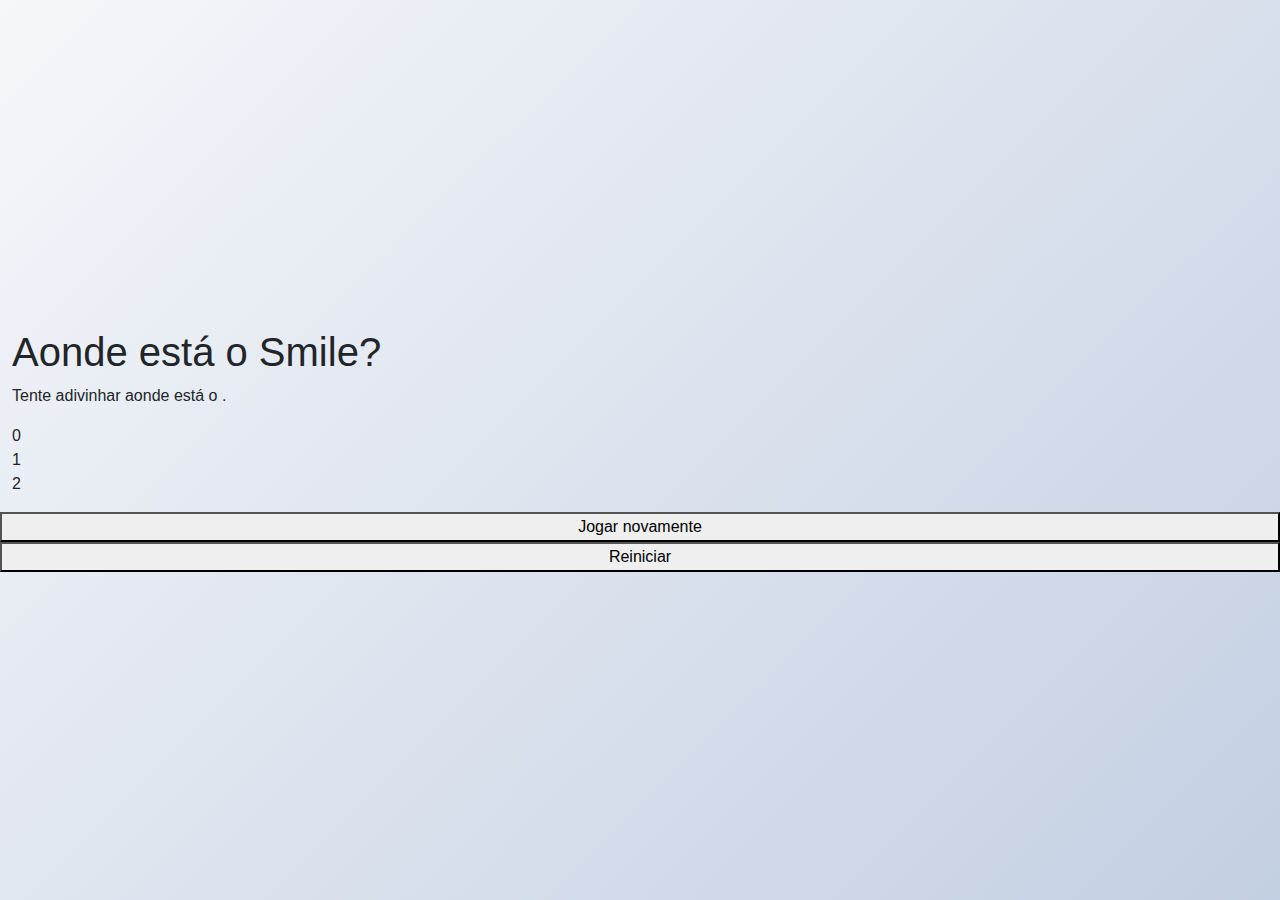
<file: jogo.html>
<!DOCTYPE html>
<html lang="pt-BR">

<head>
    <meta charset="utf-8">
    <meta name="viewport" content="width=device-width, initial-scale=1">
    <title>Aonde está o Smile?</title>
    <!-- Bootstrap 5 CSS -->
    <link href="https://cdn.jsdelivr.net/npm/bootstrap@5.3.3/dist/css/bootstrap.min.css" rel="stylesheet" integrity="sha384-QWTKZyjpPEjISv5WaRU9OFeRpok6YctnYmDr5pNlyT2bRjXh0JMhjY6hW+ALEwIH" crossorigin="anonymous">    <!-- Arquivo CSS -->
    <link rel="stylesheet" href="./css/estilo.css">
</head>

<body>

    <div id="principal" class="container-fluid">
        <h1>Aonde está o Smile?</h1>
        <p>Tente adivinhar aonde está o .</p>
  
      <div id="linha1" class="row justify-content-center">
        <div id="0" class="inicial" onclick="verifica(this)">0</div>
        <div id="1" class="inicial" onclick="verifica(this)">1</div>
        <div id="2" class="inicial" onclick="verifica(this)">2</div>
      </div>
      <div class="row justify-content-center" id="div1">
        <p id="resposta"></p>
        <button id="joganovamente">Jogar novamente</button>
        <button id="reiniciar" class="invisivel">Reiniciar</button>
      </div>
    </div>
    <script src="https://cdn.jsdelivr.net/npm/bootstrap@5.3.3/dist/js/bootstrap.bundle.min.js"
      integrity="sha384-YvpcrYf0tY3lHB60NNkmXc5s9fDVZLESaAA55NDzOxhy9GkcIdslK1eN7N6jIeHz"
      crossorigin="anonymous"></script> 
    <script src="./js/jogo.js"></script>
  </body>
</html>
</file>
<file: css/estilo.css>
:root {
  --primary: #4361ee;
  --secondary: #f72585;
  --success: #4CAF50;
  --error: #f44336;
  --gray: #6c757d;
  --light: #f8f9fa;
  --dark: #212529;
  --transition: all 0.3s ease;
}

body {
  margin: 0;
  font-family: 'Montserrat', sans-serif;
  background: linear-gradient(135deg, #f5f7fa, #c3cfe2);
  display: flex;
  justify-content: center;
  align-items: center;
  min-height: 100vh;
}

.game-wrapper {
  width: 100%;
  max-width: 800px;
  background: white;
  border-radius: 12px;
  box-shadow: 0 10px 30px rgba(0,0,0,0.1);
  overflow: hidden;
}

.game-header {
  background: linear-gradient(to right, var(--primary), #3a56d4);
  color: white;
  text-align: center;
  padding: 2rem;
}

.cards-grid {
  display: grid;
  grid-template-columns: repeat(auto-fit, minmax(100px, 1fr));
  gap: 1rem;
  padding: 2rem;
}

.card {
  perspective: 1000px;
  cursor: pointer;
}

.card-inner {
  position: relative;
  width: 100%;
  aspect-ratio: 3/4;
  transition: transform 0.6s;
  transform-style: preserve-3d;
}

.card.flipped .card-inner {
  transform: rotateY(180deg);
}

.card-front, .card-back {
  position: absolute;
  width: 100%;
  height: 100%;
  backface-visibility: hidden;
  border-radius: 10px;
  display: flex;
  justify-content: center;
  align-items: center;
  font-size: 2.5rem;
  box-shadow: 0 4px 6px rgba(0,0,0,0.1);
}

.card-front {
  background: #eee;
  color: var(--gray);
}

.card-back {
  background: white;
  transform: rotateY(180deg);
}

.card.acertou .card-back {
  background: var(--success);
  color: white;
}

.card.erro .card-front {
  background: var(--error);
  color: white;
}

.game-stats {
  display: flex;
  justify-content: space-around;
  padding: 1rem;
}

.stat-box {
  text-align: center;
}

.stat-label {
  font-size: 0.8rem;
  color: var(--gray);
}

.stat-value {
  font-size: 1.5rem;
  font-weight: bold;
  color: var(--primary);
}

.game-footer {
  padding: 1rem;
  display: flex;
  justify-content: center;
  gap: 1rem;
  background: var(--light);
}

.game-button {
  padding: 0.8rem 1.2rem;
  border: none;
  border-radius: 25px;
  font-weight: bold;
  cursor: pointer;
  transition: var(--transition);
}

.game-button.primary {
  background: var(--primary);
  color: white;
}
.card.acertou .card-back {
  background: var(--success);
  color: white;
}

.card.erro .card-back {
  background: var(--error);
  color: white;
}
button:disabled {
  opacity: 0.5;
  cursor: not-allowed;
}
.card-back {
  background: white;
  transform: rotateY(180deg);
  font-size: 2.5rem;
  transition: opacity 0.3s ease;
  opacity: 0;
}

.card.flipped .card-back {
  opacity: 1;
}
</file>
